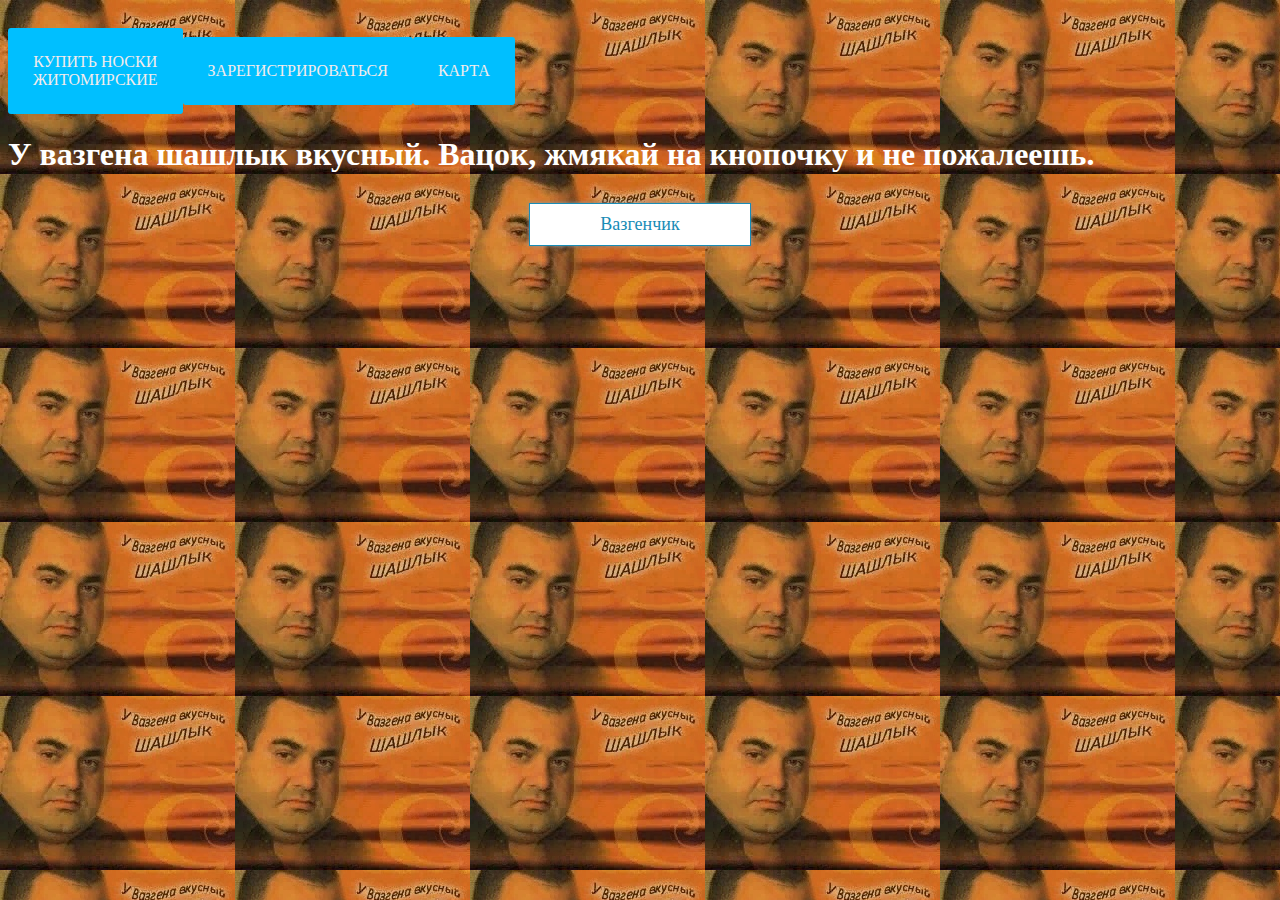
<file: вазген.html>
<!DOCTYPE html>
<html lang="en">
 <head>
  <meta  charset=utf-8>
    <link href="https://fonts.googleapis.com/css?family=Lacquer&display=swap" rel="stylesheet">
<link rel="stylesheet" href="реклама.css"> 
<title>Вазген</title> 
</head> 
<body> 
<header> 
<a class="auf" href="покупка.html" target="_blank">Купить носки ЖИТОМИРСКИЕ</a> 
<a class="auf" href="регистрация.html" target="_blank">Зарегистрироваться</a>  
 <a class="auf" href="https://yandex.ru/maps/11070/kirov-oblast/search/%D0%B4%D0%B5%D1%80%D0%B5%D0%B2%D0%BD%D1%8F%20%D0%A1%D0%BE%D1%81%D0%BA%D0%B8/?from=tabbar&ll=49.536361%2C58.557516&source=serp_navig&z=18">Карта</a>
	<div class="logo"> 
 		<a href="index.html"> <h1>ZHITOMIRSKIE NOSKI</h1></a>
 		</div>
 	</header>
	<a class="kek"><h1>У вазгена шашлык вкусный. Вацок, жмякай на кнопочку и не пожалеешь.</h1></a>


<div class="avd_div"><a href="https://ppryanichek.github.io/vazgen.github.io/" class="bucn_3_4s">Вазгенчик</a></div>
</body> 
</html>
</file>
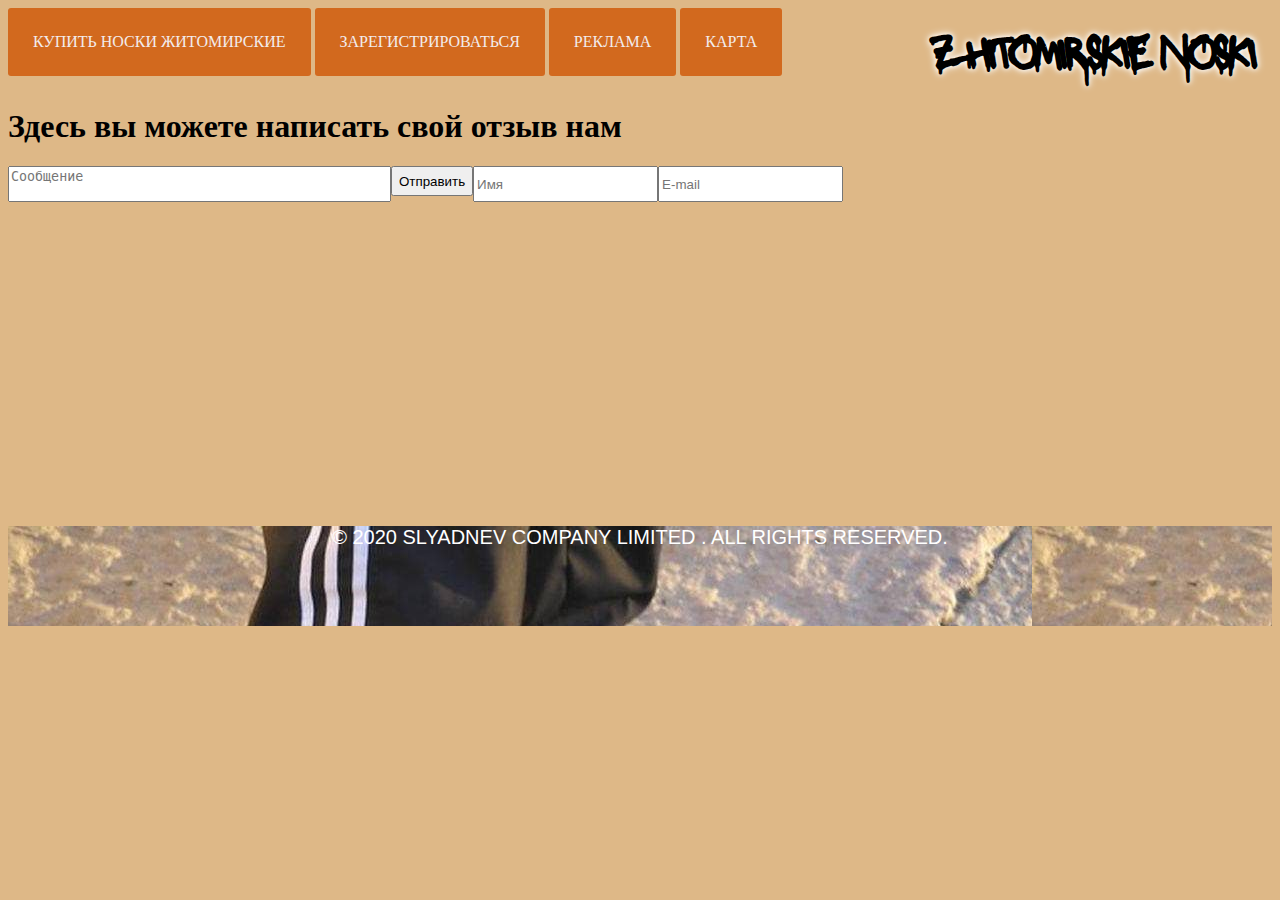
<file: отзыв.html>
<!DOCTYPE html>
<html lang="en">
 <head>
<meta charset=utf-8> 
<link href="https://fonts.googleapis.com/css?family=Lacquer&display=s.." rel="stylesheet"> 
<link rel="stylesheet" href="отзыв1.css"> 
<title>Житомирские носки</title> 
</head> 
<body> 
<header> 
<a class="auf" href="покупка.html" target="_blank">Купить носки ЖИТОМИРСКИЕ</a> 
<a class="auf" href="регистрация.html" target="_blank">Зарегистрироваться</a> 
<a class="auf" href="вазген.html" target="_blank">Реклама</a> 
 <a class="auf" href="https://yandex.ru/maps/11070/kirov-oblast/search/%D0%B4%D0%B5%D1%80%D0%B5%D0%B2%D0%BD%D1%8F%20%D0%A1%D0%BE%D1%81%D0%BA%D0%B8/?from=tabbar&ll=49.536361%2C58.557516&source=serp_navig&z=18">Карта</a> 
<div class="logo"> 
<h1>ZHITOMIRSKIE NOSKI</h1>
</div> 
</header> 
<h1>Здесь вы можете написать свой отзыв нам</h1> 
<form method="post"> 
<textarea placeholder="Сообщение" name="message" rows="10" cols="45" class="lol"></textarea> 
<input type="submit" value="Отправить" /> 
<input type="text" placeholder="Имя" name="fname" class="kek">
<input type="email" placeholder="E-mail" name="email" class="kek"> 

<div class="footer__bla"> 
<div class="footer__text"> 
© 2020 Slyadnev Company Limited . All rights reserved. 
</div> 
</div> 
</form> 
</body> 
</html>
</file>
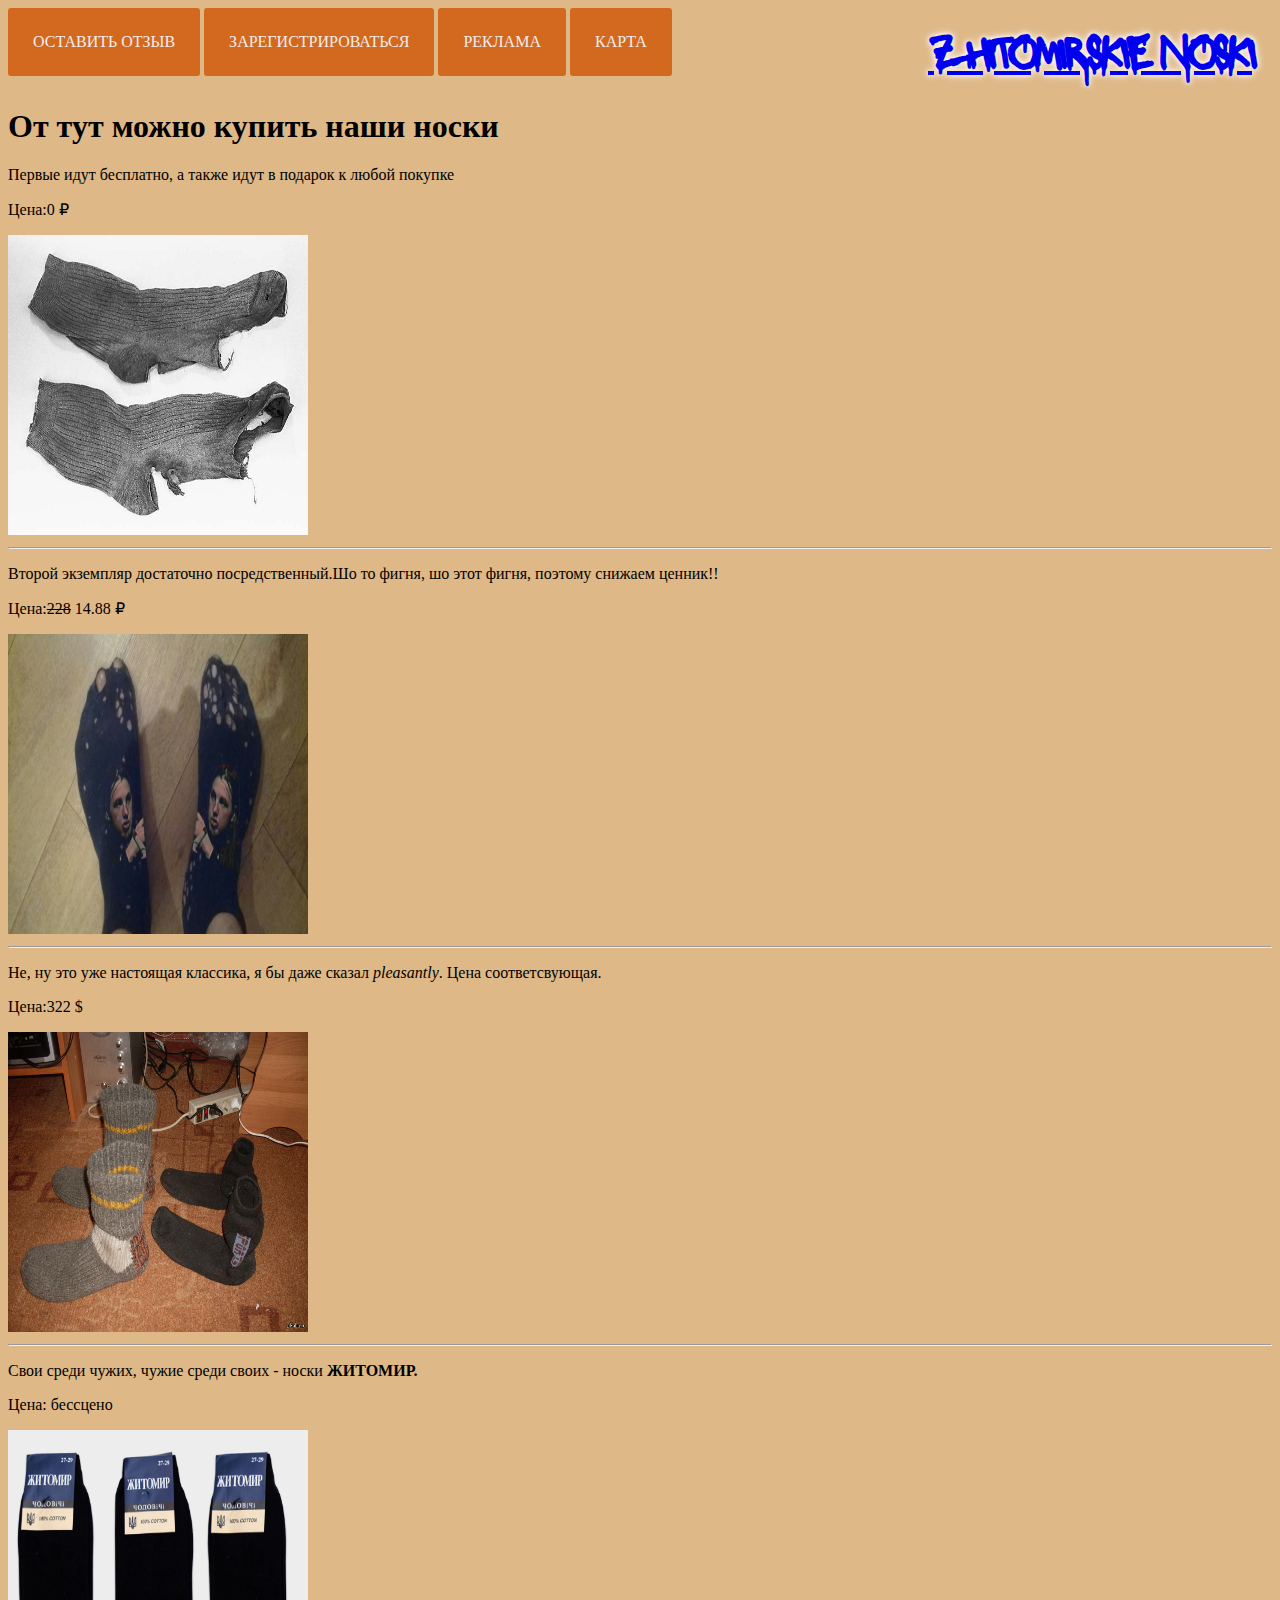
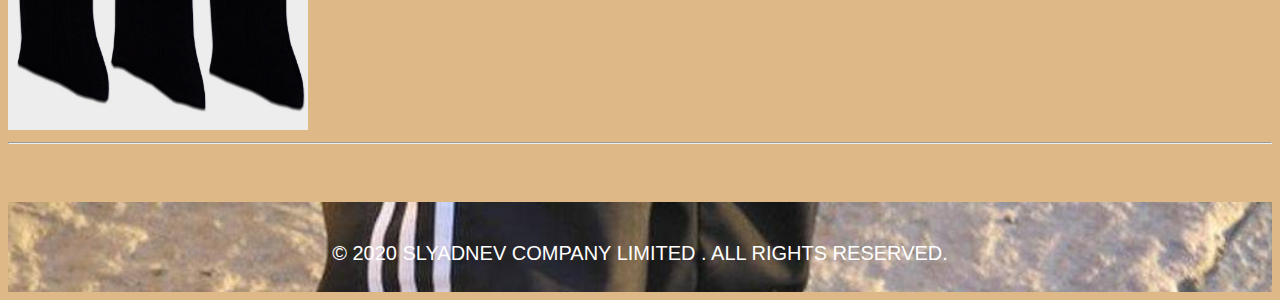
<file: покупка.html>
<!DOCTYPE html>
<html lang="en">
 <head>
  <meta  charset=utf-8>
    <link href="https://fonts.googleapis.com/css?family=Lacquer&display=swap" rel="stylesheet">
  <link rel="stylesheet" href="покуп.css">
  <title>Покупка носков</title>
 </head>
 <body>
  <header>
  <a class="auf" href="отзыв.html" target="_blank">Оставить отзыв</a>
   <a class="auf" href="регистрация.html" target="_blank">Зарегистрироваться</a>
     <a class="auf" href="вазген.html" target="_blank">Реклама</a>
       <a class="auf" href="https://yandex.ru/maps/11070/kirov-oblast/search/%D0%B4%D0%B5%D1%80%D0%B5%D0%B2%D0%BD%D1%8F%20%D0%A1%D0%BE%D1%81%D0%BA%D0%B8/?from=tabbar&ll=49.536361%2C58.557516&source=serp_navig&z=18">Карта</a>
    <div class="logo">
                  <a href="index.html"> <h1>ZHITOMIRSKIE NOSKI</h1></a>
               </div>
             </header>
  <h1>От тут можно купить наши носки</h1>

  <p>Первые идут бесплатно, а также идут в подарок к любой покупке</p>
  <p>Цена:0 ₽</p>
  <img src="дырки.jpg"  width="300" height="300"  class="grow" alt="" >
  <hr/>
   <p>Второй экземпляр достаточно посредственный.Шо то фигня, шо этот фигня, поэтому снижаем ценник!!</p>
  <p>Цена:<s>228</s> 14.88 ₽</p>
      <img src="шото.jpg" width="300" height="300"  class="grow" alt="">
       <hr/>
        <p>Не, ну это уже настоящая классика, я бы даже сказал <i>pleasantly</i>. Цена соответсвующая.</p>
        <p>Цена:322 $</p>
      <img src="пара.jpg" width="300" height="300"  class="grow" alt="">
       <hr/>
        <p>Свои среди чужих, чужие среди своих - носки <strong>ЖИТОМИР.</strong></p>
        <p>Цена: бессцено</p>
     <img src="житомир.jpg" width="300" height="300" class="grow" alt="">
      <hr/>
    <footer>
        <div class="footer__bla">
            <div class="footer__text">
                © 2020 Slyadnev Company Limited . All rights reserved. 
            </div>
        </div>
    </footer>
 </body>
</html>
</file>
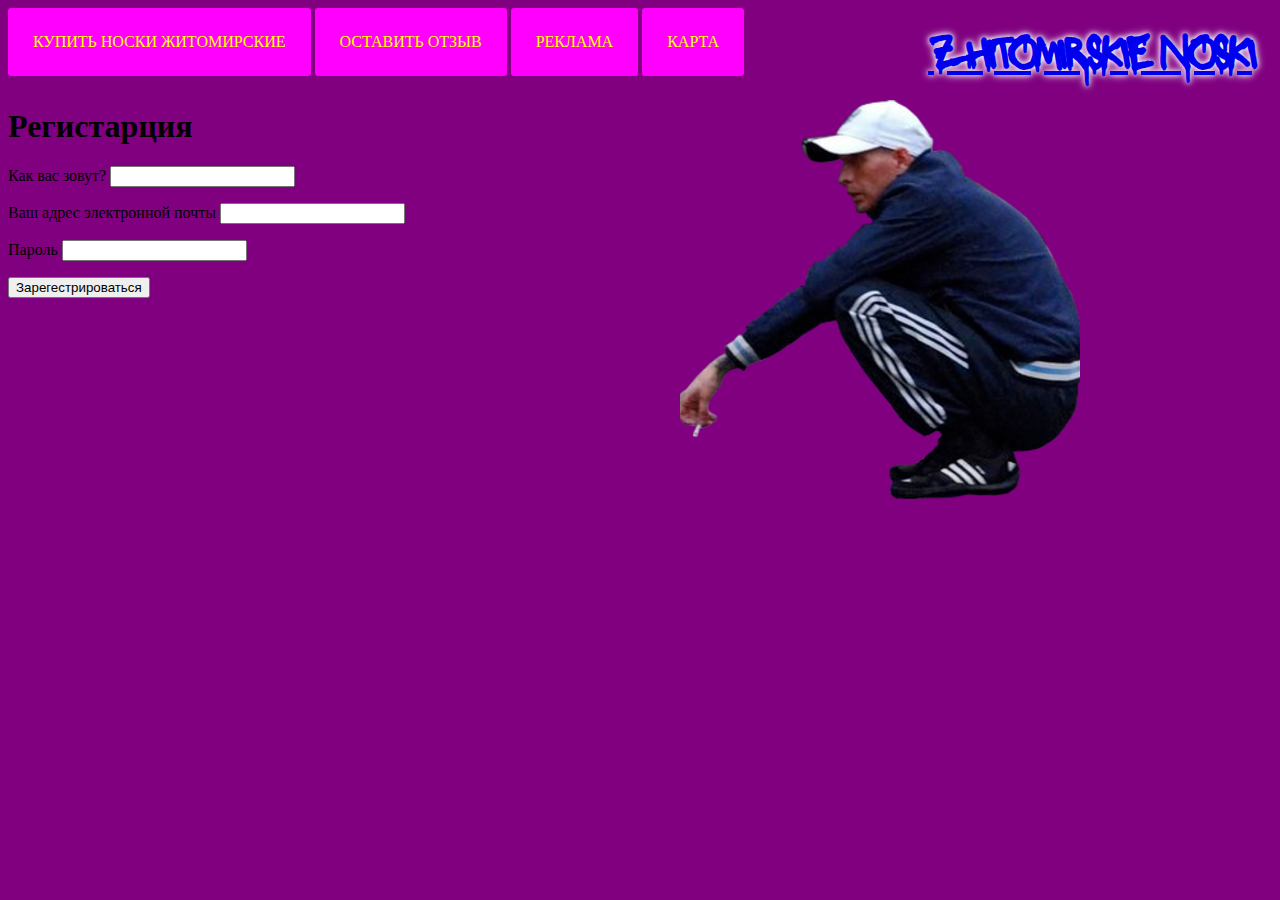
<file: регистрация.html>
<!DOCTYPE html>
<html lang="en">
 <head>
  <meta  charset=utf-8>
    <link href="https://fonts.googleapis.com/css?family=Lacquer&display=swap" rel="stylesheet">
  <link rel="stylesheet" href="рег.css">
  <title>Регистрация</title>
 </head>
 <body>
   	<header>
   <a class="auf" href="покупка.html" target="_blank">Купить носки ЖИТОМИРСКИЕ</a>
    <a class="auf" href="отзыв.html" target="_blank">Оставить отзыв</a>
       <a class="auf" href="вазген.html" target="_blank">Реклама</a>
  	    <a class="auf" href="https://yandex.ru/maps/11070/kirov-oblast/search/%D0%B4%D0%B5%D1%80%D0%B5%D0%B2%D0%BD%D1%8F%20%D0%A1%D0%BE%D1%81%D0%BA%D0%B8/?from=tabbar&ll=49.536361%2C58.557516&source=serp_navig&z=18">Карта</a>
      <div class="logo">
                       <a href="index.html"> <h1>ZHITOMIRSKIE NOSKI</h1></a>
                 </div>
               </header>
    <h1>Регистарция</h1>
    <form class="subform"  method="post" action="submit.html">
    <p>
      <label class="label" for="name">Как вас зовут?</label>
      <input class="text" type="text" name="name" id="name">
    </p>
    <p>
      <label class="label" for="email">Ваш адрес электронной почты</label>
      <input class="text" type="text" name="email" id="email">
    </p>
   
      <p>
      <label class="label" >Пароль</label>
      <input class="text" type="text" name="email1" id="email1">
    </p>
      <input  class="bt" type="submit" value="Зарегестрироваться">
    <img src = "гопник.png" style="position:absolute;left:680px;top:100px" alt="">
  </form>
  </body> 
</html>
</file>
<file: реклама.css>
body{
	background-image:url(вазген.jpg); ;
	 font-family: "Open Sans",  Impact;
}
header{
    min-width: 90%;
    display: flex;
    justify-content: space-between;
    text-align: center;
    align-items: center;
    padding-top: 20px;
    }

.auf{ 
  border: none; 
  background: DeepSkyBlue; 
  color: #f3ecec !important; 
  font-weight: 190; 
  padding: 25px; 
  text-transform: uppercase; 
  border-radius: 3px; 
  display: inline-block; 
  text-decoration: none; 
} 

.auf:hover { 
color: black !important; 
font-weight: 680 !important; 
letter-spacing: 4px; 
background: none; 
-webkit-box-shadow: 0px 5px 36px -10px rgba(29, 28, 28, 0.68); 
-moz-box-shadow: 0px 5px 36px -10px rgba(29, 28, 28, 0.68); 
transition: all 0.5s ease 0s; 
}
.logo{
	font-size: 20px;
    margin-top: -85px;
   padding-left: 900px;
   padding-bottom: px;
   font-family: 'Lacquer', sans-serif;
}
.footer__bla{
    width: 100%;
    padding-top: 140px;
    background-image: url(побвал.jpg);
    background-position: top;
    background-position-y: 50px;
    background-repeat: no-repeat;
    background-size: cover;
}

.footer__text{
    color:white;
    margin-top: -50px;
    text-transform: uppercase;
    font-size: 20px;
    font-family: 'Roboto', sans-serif;
    font-weight: 300;
    text-align: center;
    display: flex;
    justify-content: center;
    align-items: center;
}


.logo {
  text-align: center;
  font-size: 23px;
  color: black;
  letter-spacing: -7px;
  font-weight: 700;
  text-transform: uppercase;
  animation: blur .55s ease-out infinite;
  text-shadow: 0px 0px 5px #fff, 0px 0px 8px #fff;
}
@keyframes blur {
  from {
    text-shadow:0px 0px 10px #fff,
      0px 0px 1px #fff, 
      0px 0px 2px #fff,
      0px 0px 2px #fff,
      0px 0px 5px #fff,
      0px 0px 10px #fff,
      0px 0px 15px #fff,
      0px 0px 2px #fff,
      0px 0px 5px #fff,
      0px 0px 5px #fff,
      0px 0px 20px Maroon,
      0px 0px 15px Maroon,
      0px 10px 10px Maroon,
      0px 10px 10px red,
      0px 10px 10px red,
      0px 10px 10px red,
      0px -10px 10px Maroon,
      0px -10px 30px #7B96B8;
  }
}
.grow:hover {
  -webkit-transform: scale(1.2);
  -ms-transform: scale(1.2);
  transform: scale(1.2);
}
.shut:hover {
  border: 5px solid black
}
    .avd_div{margin:30px auto;padding:0;text-align:center;display:block;}
 .bucn_3_4s{color:#188cb6;border:1px solid #188cb6;background-color:#fff;font-size:18px;font-family:verdana;overflow:hidden;display:inline-block;outline:medium none;padding:10px 70px;position:relative;text-decoration:none;z-index:1;-webkit-box-shadow:0 0 4px #999;-moz-box-shadow:0 0 4px #999;-o-box-shadow:0 0 4px #999;box-shadow:0 0 4px #999;}
 .bucn_3_4s::after{background-color:#0b7fa9;left:50%;top:50%;height:0;width:150%;transform:translateX(-50%) translateY(-50%);opacity:0.5;position:absolute;content:"";transition:all 0.75s ease 0s;z-index:-1;}
 .bucn_3_4s:hover::after{height:140%;opacity:1;}
 .bucn_3_4s:hover,.bucn_3_4s:active{color:#fff;text-shadow:0 1px 2px #333;}
 *::before, *::after{box-sizing:border-box;}

a.glo{
 color:#00c6ff;
 padding: 15px 20px;
 text-transform: uppercase;
 width:350px;
 text-decoration:none;
 text-align:center;
 margin:30px 0;
 display: block;
 background-image: linear-gradient(to left,transparent,transparent 50%,#00c6ff 50%,#00c6ff);
 background-position: 100% 0;
 background-size: 200% 100%;
 transition: all .25s ease-in;
 font: 400 18px tahoma;
 border: 1px solid #00C6FF;
}
a.glo:hover {
background-position: 0 0;
color:#fff;
}
.kek{
  color:white;
}
#body_button{
  background: #000;
  height: 300px;
  margin: 0;
  padding: 0;
  color: #ddf;
  background-image: url(вазген.jpg);
  background-repeat: no-repeat;
  background-size: cover;
  text-align: center;
  padding-top: 10vh;
}
.button_hola,
.button_hola::before,
.button_hola::after,
.button_hola span,
.button_hola span::before,
.button_hola span::after
{
  transition: all ease .5s;
}
 
.button_hola{
  position: relative;
  display: inline-block;
  padding: 0.3em;
  margin: 1em;
  border: solid 1px;
  text-transform: uppercase;
  cursor: pointer;
}
 
.button_hola:hover
{
  box-shadow: 0 0 em .5em rgba(50,50,150,0.5);
}
 
.button_hola span
{
  display: inline-block;
  width: 100%;
  padding: 0.6em 2em;
}
 
.button_hola:hover span
{
  background-color: #fff;
  color: #112;
}
 
.button_hola::before,
.button_hola::after,
.button_hola span::before,
.button_hola span::after
{
  content: '';
  position: absolute;
  border: 1px;
}
 
.button_hola::before,
.button_hola span::before
{
  border-style: solid none;  
}
 
.button_hola::before,
.button_hola span::after{      
  left: 2;
  top: -0.4em;
  width: 100%; 
  height: calc(100% + 0.8em);
}
 
.button_hola::after,
.button_hola span::after
{
  border-style: none solid;   
}
 
.button_hola::after,
.button_hola span::before
{
  top: 0;
  left: 4em;
  height: 100%;
  width: calc(100% + 0.8em); 
}
 
.button_hola:hover::after,
.button_hola:hover span::after
{
  transform: scaleY(0);
}
 
.button_hola:hover::before,
.button_hola:hover span::before
{
  transform: scaleX(0);
}
 
.button_hola:hover span::after,
.button_hola:hover span::before
{
  opacity: 0;
}
</file>
<file: отзыв1.css>
body{ 
background-color: BurlyWood; 
font-family: "Open Sans", Impact; 
} 
.header{ 
min-width: 90%; 
display: flex; 
justify-content: space-between; 
text-align: center; 
align-items: center; 
padding-top: 20px; 
} 

.auf{ 
border: none; 
background: Chocolate; 
color: #f3ecec !important; 
font-weight: 150; 
padding: 25px; 
text-transform: uppercase; 
border-radius: 3px; 
display: inline-block; 
text-decoration: none; 
} 

.auf:hover { 
color: black !important; 
font-weight: 680 !important; 
letter-spacing: 4px; 
background: none; 
-webkit-box-shadow: 0px 5px 36px -10px rgba(29, 28, 28, 0.68); 
-moz-box-shadow: 0px 5px 36px -10px rgba(29, 28, 28, 0.68); 
transition: all 0.5s ease 0s; 
} 
form{ 
height: 460px; 
display: flex; 
flex-wrap: wrap; 
} 
input{ 
height: 30px; 
} 
.logo{ 
font-size: 20px; 
margin-top: -85px; 
padding-left: 900px; 
padding-bottom: px; 
font-family: 'Lacquer', sans-serif; 
} 
.footer__bla{ 
width: 100%; 
height: 100px; 

background-image: url(побвал.jpg); 

align-self: flex-end; 
justify-self: self-end; 


align-items: center; 

} 

.footer__text{ 

color:white; 
text-transform: uppercase; 
font-size: 20px; 
font-family: 'Roboto', sans-serif; 
font-weight: 300; 

text-align:center; 

} 
.logo { 
text-align: center; 
font-size: 23px; 
color: black; 
letter-spacing: -7px; 
font-weight: 700; 
text-transform: uppercase; 
animation: blur .55s ease-out infinite; 
text-shadow: 0px 0px 5px #fff, 0px 0px 8px #fff; 
} 
@keyframes blur { 
from { 
text-shadow:0px 0px 10px #fff, 
0px 0px 1px #fff, 
0px 0px 2px #fff, 
0px 0px 2px #fff, 
0px 0px 5px #fff, 
0px 0px 10px #fff, 
0px 0px 15px #fff, 
0px 0px 2px #fff, 
0px 0px 5px #fff, 
0px 0px 5px #fff, 
0px 0px 20px Maroon, 
0px 0px 15px Maroon, 
0px 10px 10px Maroon, 
0px 10px 10px red, 
0px 10px 10px red, 
0px 10px 10px red, 
0px -10px 10px Maroon, 
0px -10px 30px #7B96B8; 
} 
} 
.grow:hover { 
-webkit-transform: scale(1.2); 
-ms-transform: scale(1.2); 
transform: scale(1.2); 
} 
.shut:hover { 
border: 5px solid black 
} 
.circle:hover { 
border-radius: 70%; 
} 
.lol{ 
height: 30px; 
resize: none; 
}
</file>
<file: покуп.css>
body{
	background-color: BurlyWood;
	 font-family: "Open Sans",  Impact;
}
.header{
    min-width: 90%;
    display: flex;
    justify-content: space-between;
    text-align: center;
    align-items: center;
    padding-top: 20px;
    }

.auf{ 
  border: none; 
  background: Chocolate; 
  color: #f3ecec !important; 
  font-weight: 150; 
  padding: 25px; 
  text-transform: uppercase; 
  border-radius: 3px; 
  display: inline-block; 
  text-decoration: none; 
} 
 .border {
    border: 5px solid black;
   }

.auf:hover { 
color: black !important; 
font-weight: 680 !important; 
letter-spacing: 4px; 
background: none; 
-webkit-box-shadow: 0px 5px 36px -10px rgba(29, 28, 28, 0.68); 
-moz-box-shadow: 0px 5px 36px -10px rgba(29, 28, 28, 0.68); 
transition: all 0.5s ease 0s; 
}
.logo{
	font-size: 20px;
    margin-top: -85px;
   padding-left: 900px;
   padding-bottom: px;
   font-family: 'Lacquer', sans-serif;
}
.footer__bla{
    width: 100%;
    padding-top: 140px;
    background-image: url(побвал.jpg);
    background-position: top;
    background-position-y: 50px;
    background-repeat: no-repeat;
    background-size: cover;
}

.footer__text{
    color:white;
    margin-top: -50px;
    text-transform: uppercase;
    font-size: 20px;
    font-family: 'Roboto', sans-serif;
    font-weight: 300;
    text-align: center;
    display: flex;
    justify-content: center;
    align-items: center;
}


.logo {
  text-align: center;
  font-size: 23px;
  color: black;
  letter-spacing: -7px;
  font-weight: 700;
  text-transform: uppercase;
  animation: blur .55s ease-out infinite;
  text-shadow: 0px 0px 5px #fff, 0px 0px 8px #fff;
}
@keyframes blur {
  from {
    text-shadow:0px 0px 10px #fff,
      0px 0px 1px #fff, 
      0px 0px 2px #fff,
      0px 0px 2px #fff,
      0px 0px 5px #fff,
      0px 0px 10px #fff,
      0px 0px 15px #fff,
      0px 0px 2px #fff,
      0px 0px 5px #fff,
      0px 0px 5px #fff,
      0px 0px 20px Maroon,
      0px 0px 15px Maroon,
      0px 10px 10px Maroon,
      0px 10px 10px red,
      0px 10px 10px red,
      0px 10px 10px red,
      0px -10px 10px Maroon,
      0px -10px 30px #7B96B8;
  }
}
.grow:hover {
  -webkit-transform: scale(1.2);
  -ms-transform: scale(1.2);
  transform: scale(1.2);
}
.shut:hover {
  border: 5px solid black
}
.circle:hover {
  border-radius: 70%;
}
</file>
<file: рег.css>
body{
	background-color: Purple;
	 font-family: "Open Sans",  Impact;
}
.header{
    min-width: 90%;
    display: flex;
    justify-content: space-between;
    text-align: center;
    align-items: center;
    padding-top: 20px;
    }

.auf{ 
  border: none; 
  background: Fuchsia; 
  color: yellow !important; 
  font-weight: 150; 
  padding: 25px; 
  text-transform: uppercase; 
  border-radius: 3px; 
  display: inline-block; 
  text-decoration: none; 
} 

.auf:hover { 
color: black !important; 
font-weight: 680 !important; 
letter-spacing: 4px; 
background: none; 
-webkit-box-shadow: 0px 5px 36px -10px rgba(29, 28, 28, 0.68); 
-moz-box-shadow: 0px 5px 36px -10px rgba(29, 28, 28, 0.68); 
transition: all 0.5s ease 0s; 
}
.logo{
	font-size: 20px;
    margin-top: -85px;
   padding-left: 900px;
   padding-bottom: px;
   font-family: 'Lacquer', sans-serif;
}
.footer__bla{ 
width: 100%; 
height: 100px; 

background-image: url(побвал.jpg); 

align-self: flex-end; 
justify-self: self-end; 


align-items: center; 

} 

.footer__text{ 

color:white; 
text-transform: uppercase; 
font-size: 20px; 
font-family: 'Roboto', sans-serif; 
font-weight: 300; 

text-align:center; 







} 


.logo { 
text-align: center; 
font-size: 23px; 
color: black; 
letter-spacing: -7px; 
font-weight: 700; 
text-transform: uppercase; 
animation: blur .55s ease-out infinite; 
text-shadow: 0px 0px 5px #fff, 0px 0px 8px #fff; 
} 
@keyframes blur {
  from {
    text-shadow:0px 0px 10px #fff,
      0px 0px 1px #fff, 
      0px 0px 2px #fff,
      0px 0px 2px #fff,
      0px 0px 5px #fff,
      0px 0px 10px #fff,
      0px 0px 15px #fff,
      0px 0px 2px #fff,
      0px 0px 5px #fff,
      0px 0px 5px #fff,
      0px 0px 20px Navy,
      0px 0px 15px Navy,
      0px 10px 10px Magenta,
      0px 10px 10px yellow,
      0px 10px 10px yellow,
      0px 10px 10px yellow,
      0px -10px 10px yellow,
      0px -10px 30px #7B96B8;
  }
}
.grow:hover {
  -webkit-transform: scale(1.2);
  -ms-transform: scale(1.2);
  transform: scale(1.2);
}
.shut:hover {
  background:DeepSkyBlue;
  border: 5px solid black
}
</file>
